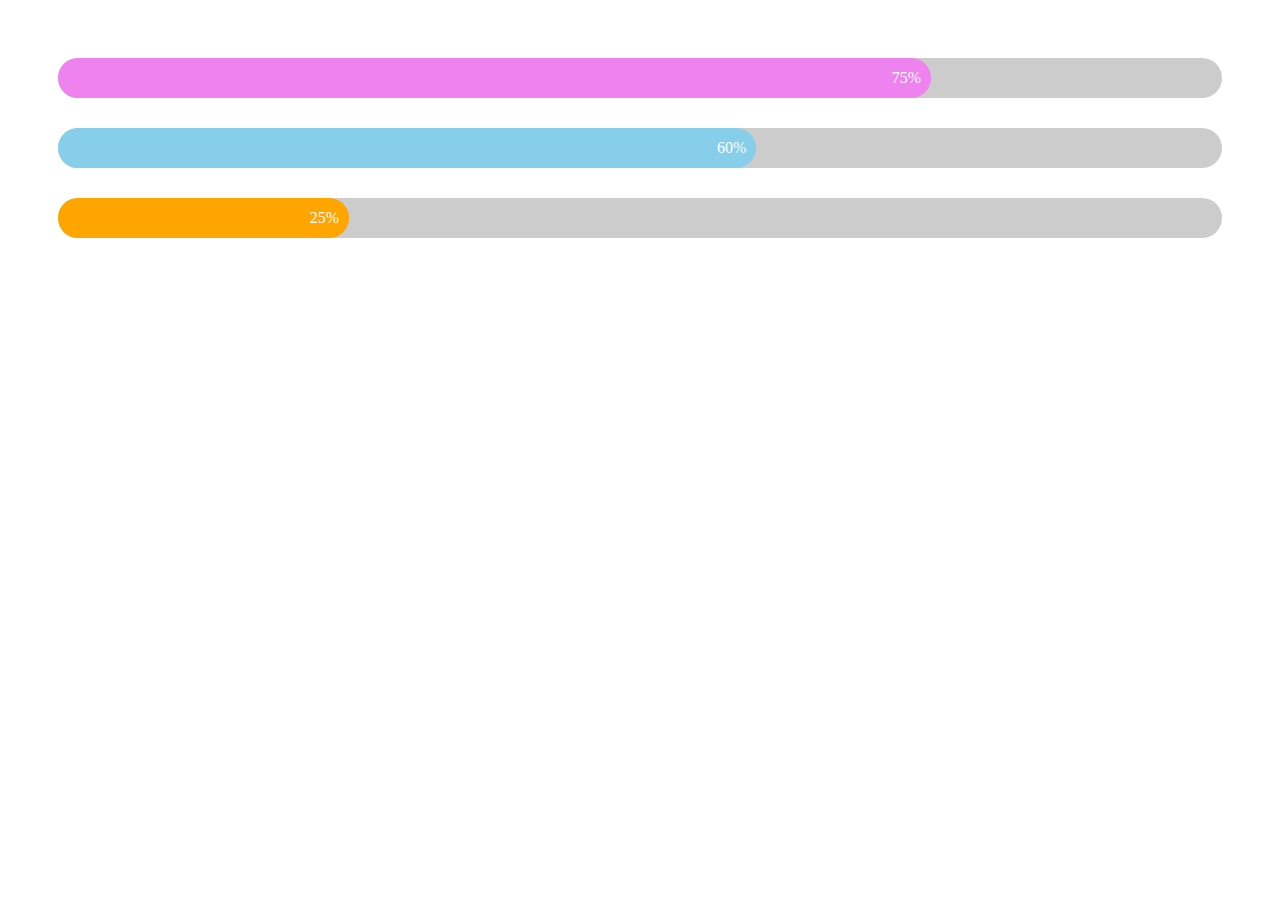
<file: graph/index.html>
<!doctype html>
<html>
<head>
<meta charset="utf-8">
<title>Stack Graph</title>
</head>
<body>

<style>
    body { padding: 50px;}
    .graph { height: 40px; margin: 0 0 30px; background:#ccc; border-radius: 40px;}
    .graph span { display: block; padding: 0 10px; height: 40px; line-height: 40px; text-align: right; border-radius: 40px; box-sizing: border-box; color: #fff;}
    .graph.stack1 span { background:violet; animation:stack 2s 1; }
    .graph.stack2 span { background:skyblue; animation:stack2 2s 1; }
    .graph.stack3 span { background:orange; animation:stack3 2s 1; }
    @keyframes stack{
        0% { width: 0; color: rgba(255,255,255,0);}
        40% { color: rgba(255,255,255,1);}
        100% { width: 75%;}
    }
    @keyframes stack2{
        0% { width: 0; color: rgba(255,255,255,0);}
        40% { color: rgba(255,255,255,1);}
        100% { width: 60%;}
    }
    @keyframes stack3{
        0% { width: 0; color: rgba(255,255,255,0);}
        40% { color: rgba(255,255,255,1);}
        100% { width: 25%;}
    }
</style>

<div class="graph stack1">
    <span style="width:75%;">75%</span>
</div>
<div class="graph stack2">
    <span style="width:60%;">60%</span>
</div>
<div class="graph stack3">
    <span style="width:25%;">25%</span>
</div>
    
</body>
</html>
</file>
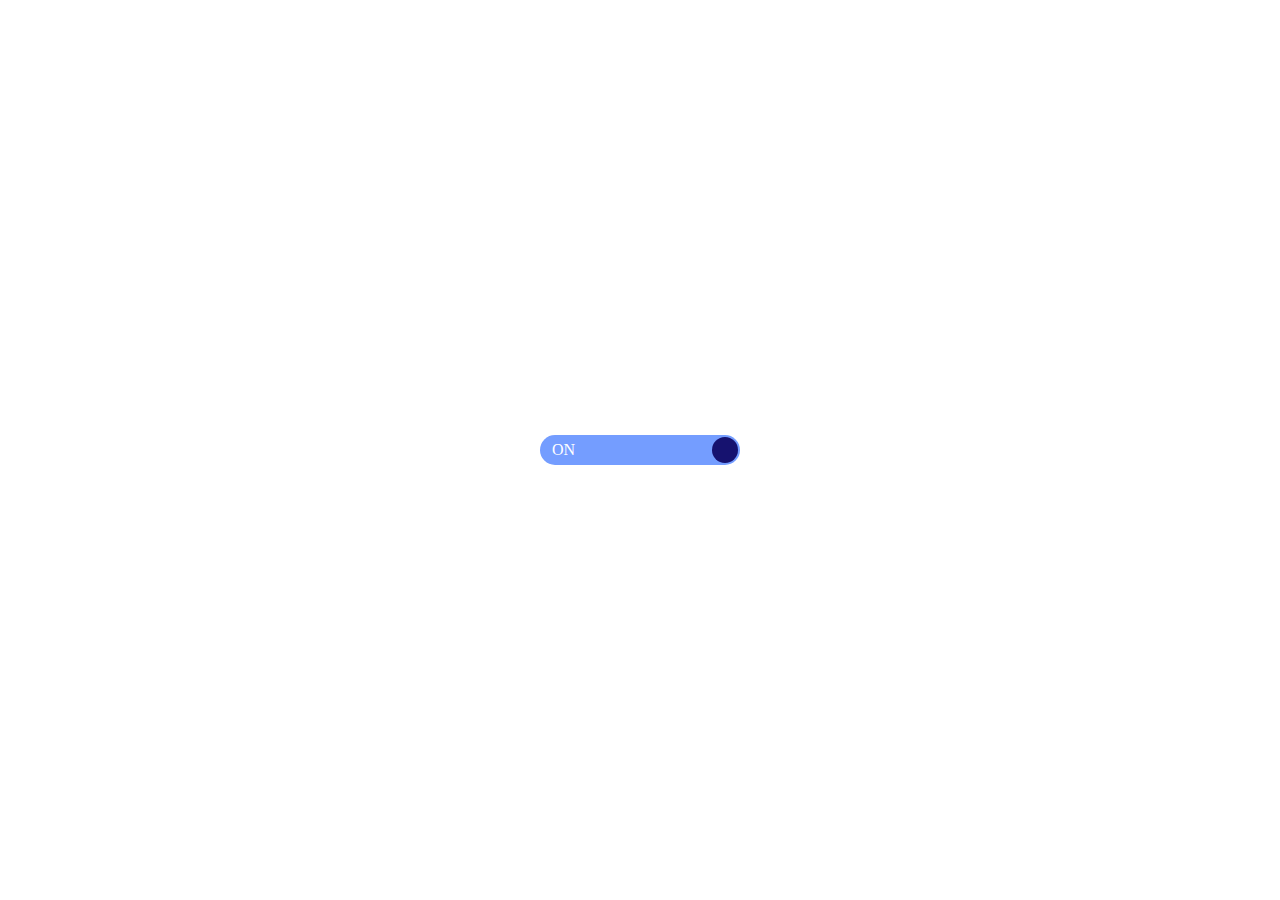
<file: input2/index.html>
<!doctype html>
<html>
<head>
<meta charset="utf-8">
<title>checkbox</title>
</head>
<body>

<style>
    body { padding: 50px;}
    input.chk { position: absolute; left: -3000%;}
    input.chk + label { overflow: hidden;display: inline-block; position:absolute; left: 50%; top: 50%; width: 200px; height: 30px; background: #749DFF; border-radius: 30px;transition: all 0.5s; transform: translate(-50%,-50%)}
    input.chk + label:before { content:"ON"; position: absolute; right: 2px; top: 2px; width: 26px; height: 26px; background: #16126F; border-radius: 30px; line-height: 26px; text-indent: -160px; color: #fff; transition: all 0.5s;}
    input.chk:checked + label:before { right:172px; background: #5F1516;}
    input.chk:checked + label { background: #E44E4E;}
    input.chk + label:after { content:"OFF"; position: absolute; right: -100px; top: 2px; color: #fff; line-height: 26px; transition: all 0.5s;}
    input.chk:checked + label:after { right: 10px;} 
</style>
    
<input type="checkbox" class="chk" id="chk"><label for="chk"></label>
    
</body>
</html>
</file>
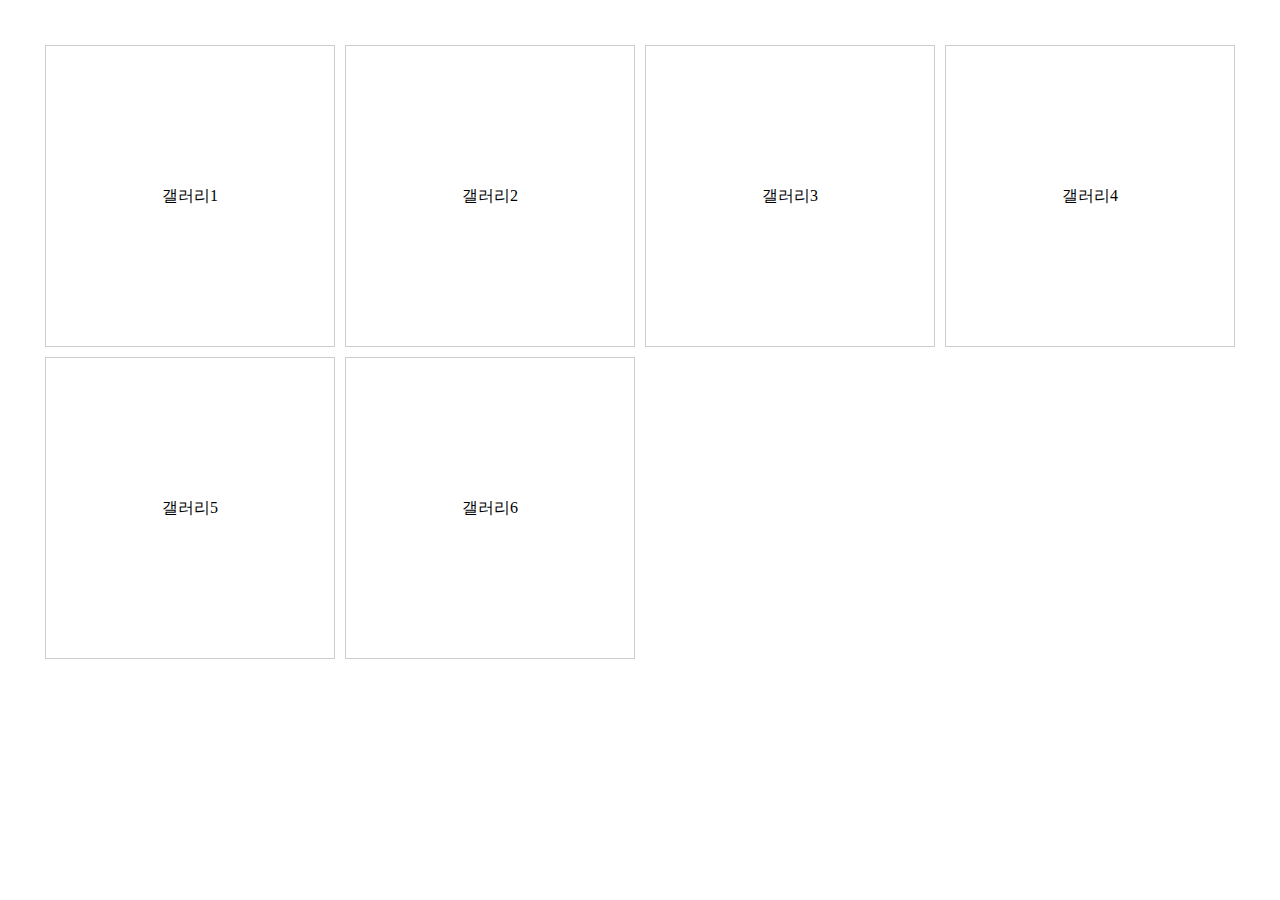
<file: line/index.html>
<!doctype html>
<html>
<head>
<meta charset="utf-8">
<title>Gallery</title>
<style>
	body { padding: 40px;}
	* { padding: 0; margin: 0; list-style: none;}
	li { float: left; width: 25%; padding: 5px; box-sizing: border-box;}
	li div { position: relative;height: 300px; border: 1px solid #ccc; text-align: center; line-height: 300px;}
	li div span { position: absolute; transition: all 0.5s; background: #7ab929;}
	li div span:nth-child(1) { left:-1px; top: -1px; width: 0; height: 3px;}
	li div:hover span:nth-child(1) { width: 100%; padding: 0 2px 0 0;}
	li div span:nth-child(2) { right:-1px; top: 0; width: 3px; height:0; }
	li div:hover span:nth-child(2) { width: 3px; height:100%; }
	li div span:nth-child(3) { right: 0; bottom: -1px; width:0px; height: 3px; }
	li div:hover span:nth-child(3) { width:100%;}
	li div span:nth-child(4) { left: -1px; bottom:0; width: 3px; height:0px; }
	li div:hover span:nth-child(4) {  height:100%; }
</style>
</head>
<body>
	
	<ul>
	<li>
		<div>
			<span></span><span></span><span></span><span></span>
			갤러리1
		</div>
	</li>
	<li>
		<div>
			<span></span><span></span><span></span><span></span>
			갤러리2
		</div>
	</li>
	<li>
		<div>
			<span></span><span></span><span></span><span></span>
			갤러리3
		</div>
	</li>
	<li>
		<div>
			<span></span><span></span><span></span><span></span>
			갤러리4
		</div>
	</li>
	<li>
		<div>
			<span></span><span></span><span></span><span></span>
			갤러리5
		</div>
	</li>
	<li>
		<div>
			<span></span><span></span><span></span><span></span>
			갤러리6
		</div>
	</li>
	</ul>

</body>
</html>
</file>
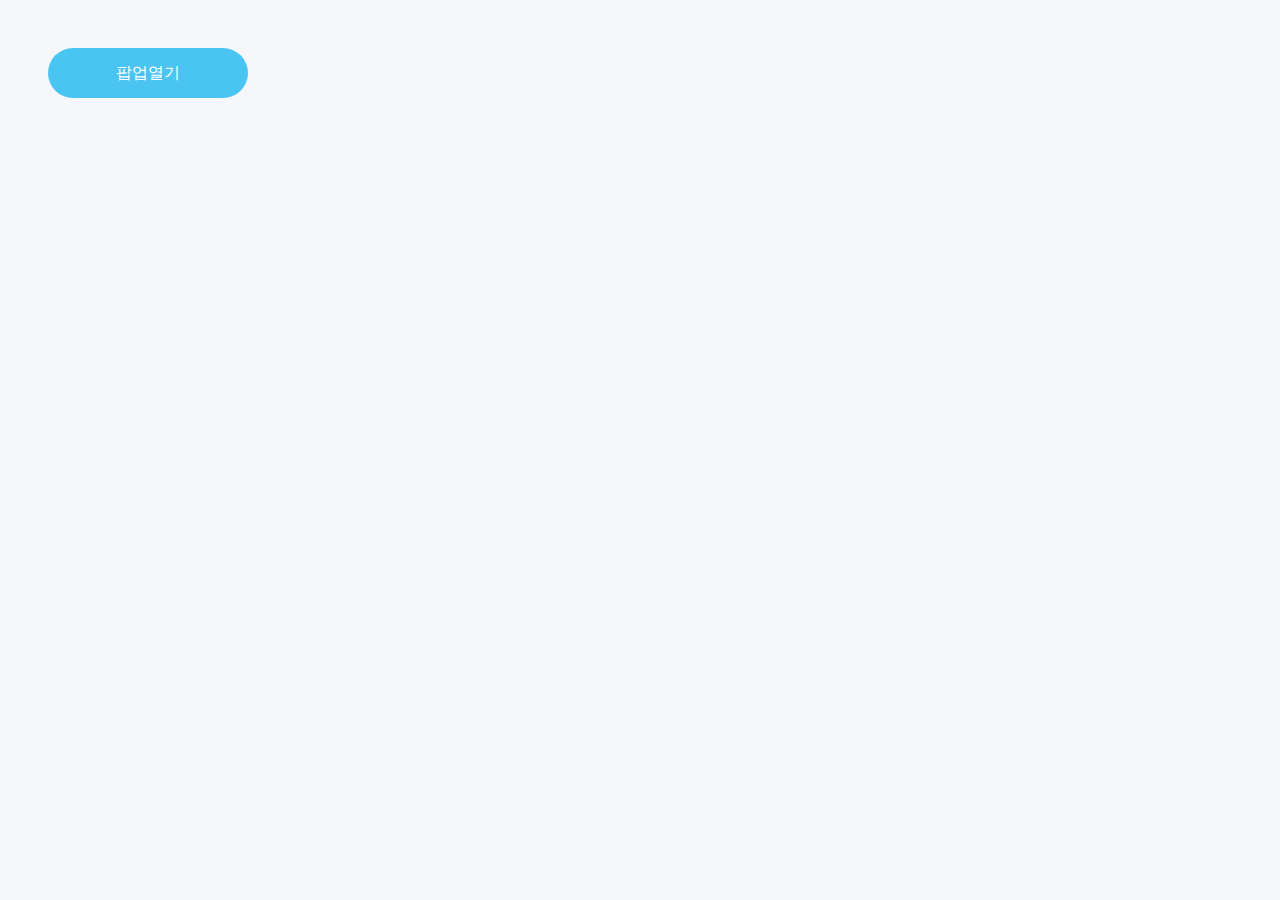
<file: popup/index.html>
<!doctype html>
<html>
<head>
<meta charset="utf-8">
<title>Popup</title>
<style>
	body { padding: 40px; background: #f5f7fb;}
	.btn { display: block; width: 200px; height: 50px; background: #4ac4f3; text-decoration:none; text-align: center; line-height: 50px; color: #fff; border-radius: 50px;}
	.popup { position: absolute; left: 50%; top: 50%; z-index: 5; transform: translate(-50%, -50%); width: 500px; height: 500px; box-shadow: 0 0 10px rgba(0,0,0,0.5); background: #fff; border-radius: 5px; text-align: right; padding: 20px; box-sizing: border-box; opacity: 0; transition: all 0.5s;}
	.popup a { color: grey; text-decoration: none;}
	.popup:target { opacity: 1;}
	.popup:target + .dim { opacity: 1; z-index: 2;}
	.dim { position: fixed; left: 0; top: 0; z-index: -1; width: 100%; height: 100%; background: rgba(0,0,0,0.6); opacity: 0; transition: all 0.5s;}
</style>
</head>
<body>
	<a href="#pop1" class="btn">팝업열기</a>
	<div class="popup" id="pop1">
		<a href="#a">닫기</a>
	</div>
	<div class="dim"></div>
	
</body>
</html>
</file>
